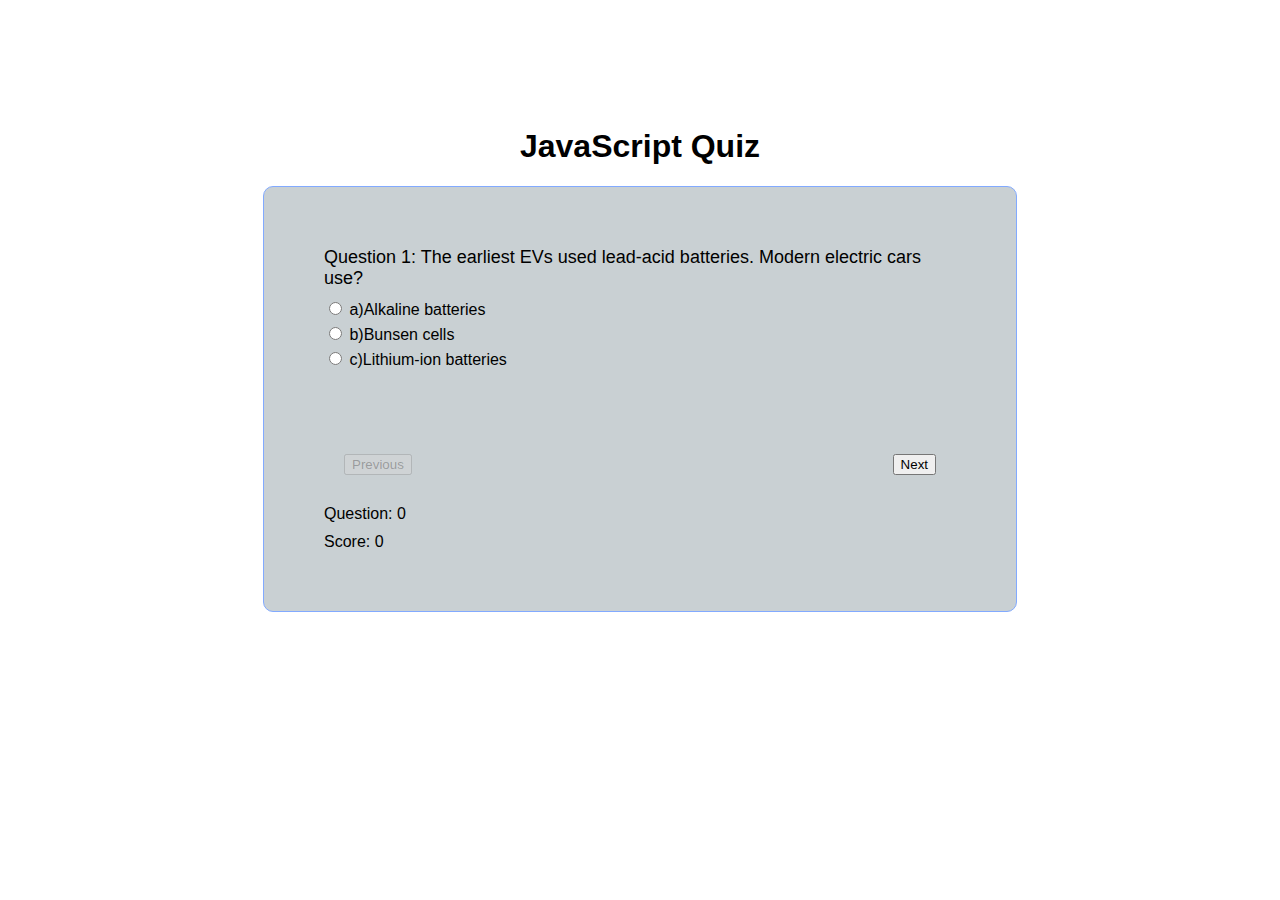
<file: question.html>
<!DOCTYPE html>
<html lang="en">
<head>
<meta charset="UTF-8">
<meta name="viewport" content="width=device-width, initial-scale=1.0">
<title>Quiz App</title>
<style>
    .h1{
        align-items: center;
    }
  body {
    background-image: url("https://t3.ftcdn.net/jpg/04/34/94/90/240_F_434949006_MtUycXdKs8P4Qg6ElGkuP9UdsEX012YE.jpg") ;
    align-items: center;
    margin-top: 10%;
    font-family: Arial, sans-serif;
  }
  .quiz-container {
    background-color: rgb(201, 208, 211);
    max-width: 50%;
    max-height: 70%;
    margin: 0 auto;
    padding: 60px;
    border: 1px solid #82aaff;
    border-radius: 10px;
  }
  .question {
    font-size: 18px;
    margin-bottom: 10px;
  }
  .options {
    display: flex;
    flex-direction: column;
  }
  .option {
    margin-bottom: 5px;
  }
  .buttons {
    padding: 30px 20px;
    border-color: black;
    display: flex;
    justify-content: space-between;
    margin-top: 50px;
  }
  .rest {
    margin-bottom: 10px;
  }
</style>
</head>
<body>
  
    <center><h1>JavaScript Quiz</h1></center>
<div class="quiz-container">
  <div class="question"></div>
  <div class="options"></div>
  <div class="buttons">
    <button id="prevBtn" disabled>Previous</button>
    <button id="nextBtn">Next</button>
  </div>
  <div class="rest">Question: <span id="answeredCount">0</span></div>
  <div>Score: <span id="score">0</span></div>
</div>
<script>
  const questions = [
    {
      question: "The earliest EVs used lead-acid batteries. Modern electric cars use?",
      options: ["a)Alkaline batteries ", "b)Bunsen cells ", "c)Lithium-ion batteries "],
      correctAnswer: "c"
    },
    {
      question: "Electric vehicles have?",
      options: ["a)Fewer moving parts than internal combustion engine vehicles", "b)The same amount of moving parts as internal combustion engine vehicles ", "c)More moving parts than internal combustion engine vehicles "],
      correctAnswer: "c"
    },
    {
      question: "There are different types of EVs. Which of these is NOT a type of EV?",
      options: ["a)Plug-in electric vehicle ", "b)Steam electric vehicle ", "c)Hybrid electric vehicle"],
      correctAnswer: "b"
    },
    {
      question: "EVs can be plugged directly into a standard wall socket to charge if an electrician verifies that the wiring is safe. A wall socket is limited to?",
      options: ["a)1 kilowatt of charge per hour ", "b)2.4 kilowatts of charge per hour ", "c)5 kilowatts of charge per hour "],
      correctAnswer: "b"
    },
    {
      question: "The electric battery in hybrid electric vehicles (HEVs) can only be recharged through?",
      options: ["a)Regenerative braking ", "b)Degenerative braking ", "c)Commemorative braking "],
      correctAnswer: "a"
    }
    // Add more questions here
  ];

  const quizContainer = document.querySelector(".quiz-container");
  const questionElement = quizContainer.querySelector(".question");
  const optionsElement = quizContainer.querySelector(".options");
  const prevButton = quizContainer.querySelector("#prevBtn");
  const nextButton = quizContainer.querySelector("#nextBtn");
  const answeredCountElement = quizContainer.querySelector("#answeredCount");
  const scoreElement = quizContainer.querySelector("#score");

  let currentQuestionIndex = 0;
  let userScore = 0;

  function updateQuestion() {
    const currentQuestion = questions[currentQuestionIndex];
    questionElement.textContent = `Question ${currentQuestionIndex + 1}: ${currentQuestion.question}`;
    optionsElement.innerHTML = "";
    currentQuestion.options.forEach((option, index) => {
      const optionDiv = document.createElement("div");
      optionDiv.className = "option";
      optionDiv.innerHTML = `<input type="radio" name="q${currentQuestionIndex}" value="${index}"> ${option}`;
      optionsElement.appendChild(optionDiv);
    });
  }

  function updateButtons() {
    prevButton.disabled = currentQuestionIndex === 0;
    nextButton.disabled = currentQuestionIndex === questions.length - 1;
  }

  function updateScore() {
    scoreElement.textContent = userScore;
  }

  function updateAnsweredCount() {
    const answeredCount = document.querySelectorAll('input[name^="q"]:checked').length;
    answeredCountElement.textContent = answeredCount;
  }

  function checkAnswer() {
    const selectedOption = document.querySelector(`input[name="q${currentQuestionIndex}"]:checked`);
    if (selectedOption) {
      const selectedAnswerIndex = parseInt(selectedOption.value);
      const correctAnswerIndex = questions[currentQuestionIndex].options.findIndex(option => option.startsWith("b)"));
      if (selectedAnswerIndex === correctAnswerIndex) {
        userScore++;
      }
    }
  }

  prevButton.addEventListener("click", () => {
    checkAnswer();
    currentQuestionIndex--;
    updateQuestion();
    updateButtons();
    updateAnsweredCount();
    updateScore();
  });

  nextButton.addEventListener("click", () => {
    checkAnswer();
    currentQuestionIndex++;
    updateQuestion();
    updateButtons();
    updateAnsweredCount();
    updateScore();
  });

  updateQuestion();
  updateButtons();
  updateScore();
</script>
</body>
</html>
</file>
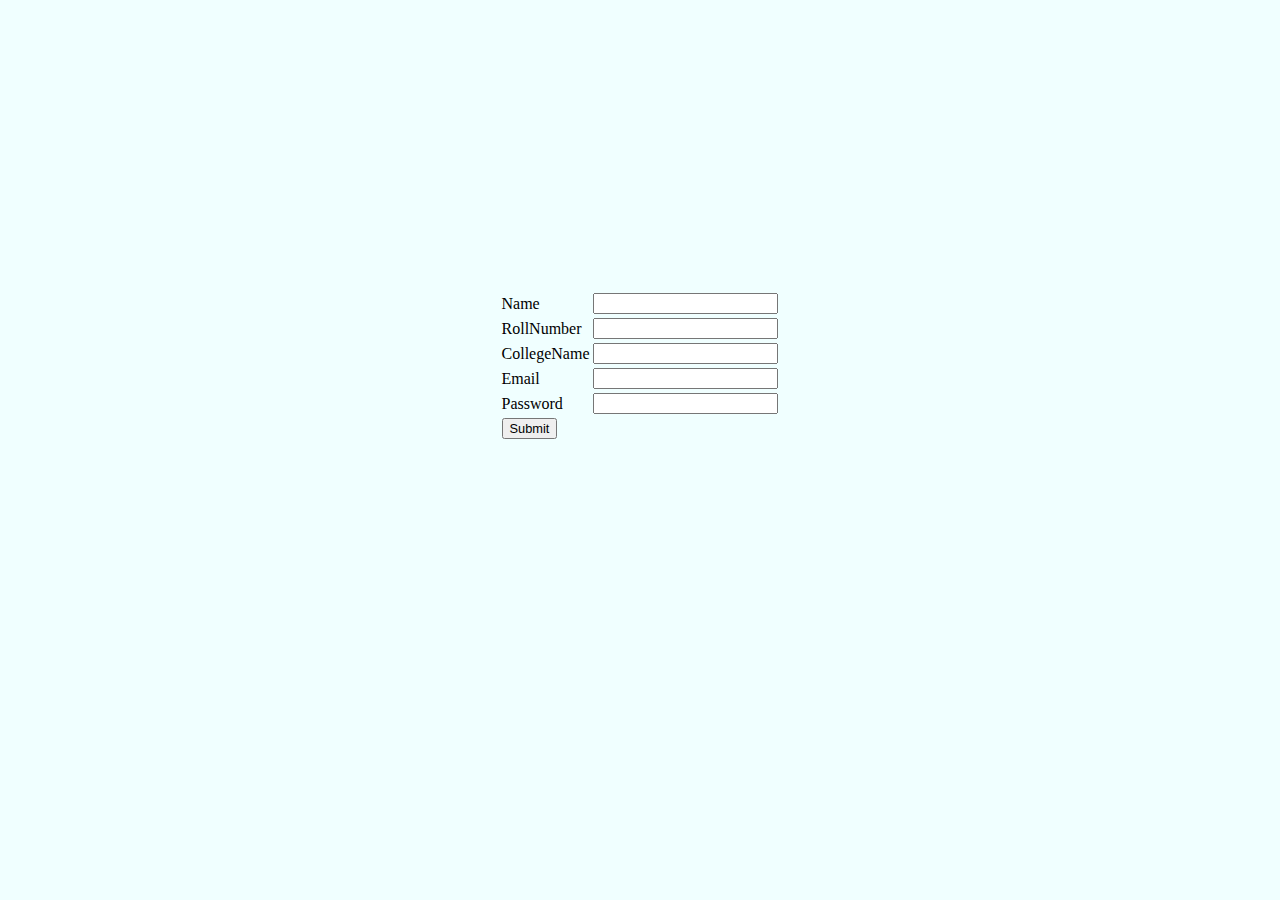
<file: register.html>
<!DOCTYPE html>
<html lang="en">
<head>
    <meta charset="UTF-8">
    <meta name="viewport" content="width=device-width, initial-scale=1.0">
    <title>Document</title>
    <link rel="stylesheet" href="register.css">
</head>
<body>
<center>
    <div class="rq">
    <table>
        <form id="class"><tr>
     <td> Name </td>
     <td><input type="text" id="zx"></td> </tr>
     <tr> <td>RollNumber</td> 
     <td> <input type="number" id="ro"></td> </tr>
     <tr>  <td>CollegeName</td>
     <td> <input type="text">  </td></tr>
     <tr><td>Email </td>     
     <td><input type="email"></td> </tr>
     <tr> <td>Password</td> 
        <td><input type="password" id="pa"></td>
       </tr>
       <tr><td> <a href="quizz.html"><input type="submit"  style="font-size: 1vw;"> </a> </td></tr></form></table></div>
    <h1 id="para"></h1>
    <script>
        document.getElementById("class").addEventListener("submit", function(event) {
         event.preventDefault();
         var rollnu = document.getElementById("ro").value;
         var passwo = document.getElementById("pa").value;
         var a ='<a href="question.html"><input type="button" value="startquiz" style="font-size: 1vw;"> </a>'
       if(rollnu=="259")
       {
           if(passwo=="vb")
           {
               document.getElementById("para").innerHTML = a;
   
           }
           else{
               alert("password wrong");
           }
       }
       else{
           alert("rollnumber wrong");
      } });
   </script>
   

  
</center>
</body>
</html>
</file>
<file: register.css>
body{
    margin-top: 290px;
    background-color: azure;
    background-image: url(" https://images.unsplash.com/photo-1432821596592-e2c18b78144f?ixlib=rb-4.0.3&ixid=M3wxMjA3fDB8MHxwaG90by1wYWdlfHx8fGVufDB8fHx8fA%3D%3D&auto=format&fit=crop&w=1170&q=80");
    background-size: cover;
        
   
}
</file>
